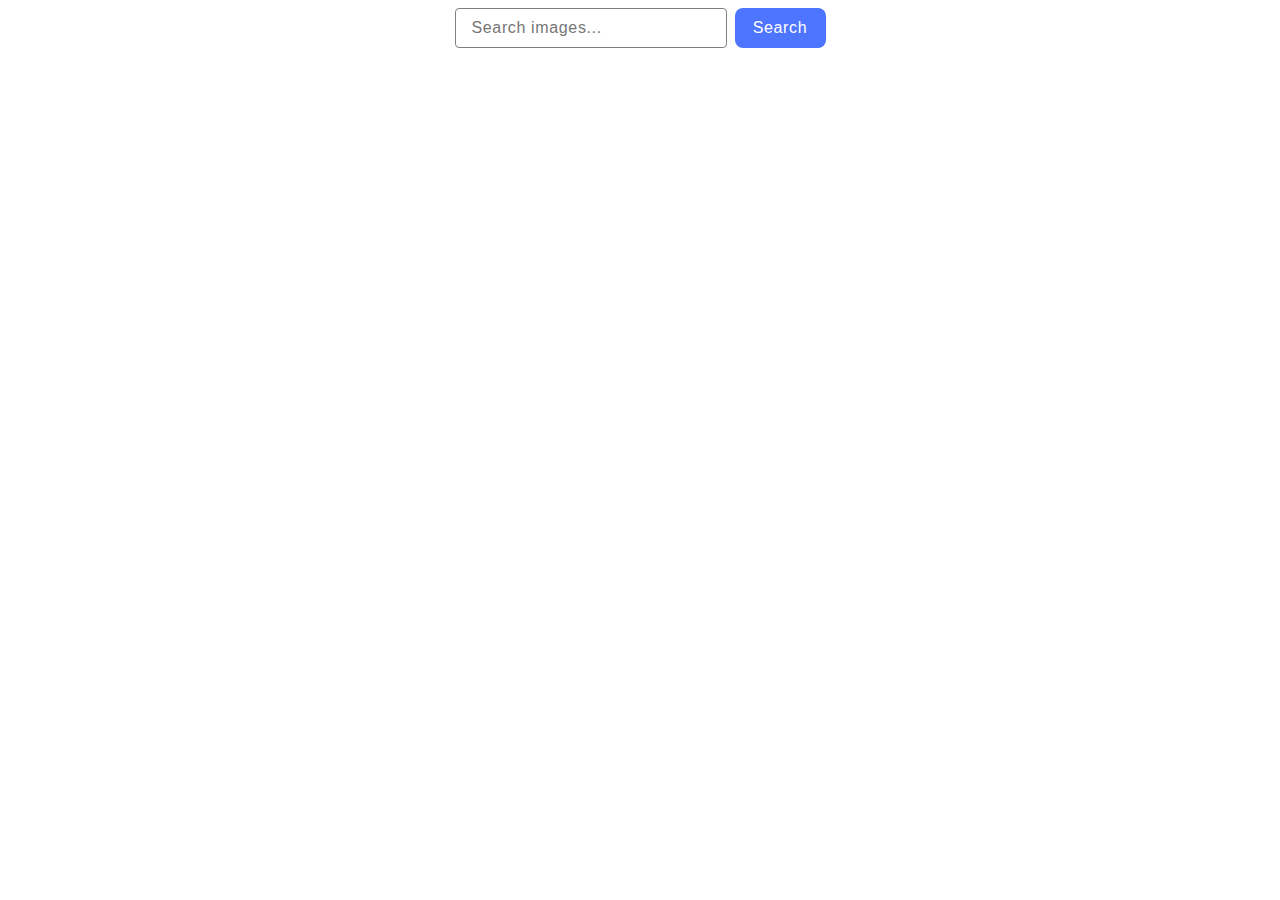
<file: src/index.html>
<!DOCTYPE html>
<html lang="en">
  <head>
    <meta charset="UTF-8" />
    <meta name="viewport" content="width=device-width, initial-scale=1.0" />
    <title>Homework 12</title>

    <link rel="preconnect" href="https://fonts.googleapis.com" />
    <link rel="preconnect" href="https://fonts.gstatic.com" crossorigin />
    <link
      href="https://fonts.googleapis.com/css2?family=Montserrat:ital,wght@0,100..900;1,100..900&display=swap"
      rel="stylesheet"
    />

    <link rel="stylesheet" href="./css/styles.css" />
  </head>
  <body>
    <form class="form">
      <input
        type="text"
        class="form-input"
        name="input"
        placeholder="Search images..."
      />
      <button class="form-button">Search</button>
    </form>

    <ul class="container"></ul>
    <button class="load-more btn-hidden"></button>

    <script type="module" src="./main.js"></script>
  </body>
</html>
</file>
<file: src/css/styles.css>
/**
  |============================
  | include css partials with
  | default @import url()
  |============================
*/
/* Common styles */
@import url('./reset.css');

:root {
  --font-family: 'Montserrat', sans-serif;
}

body {
  font-family: var(--font-family);
}

.loader {
  position: relative;
  width: 100px;
  height: 100px;
}

.loader:before,
.loader:after {
  content: '';
  border-radius: 50%;
  position: absolute;
  inset: 0;
  box-shadow: 0 0 10px 2px rgba(0, 0, 0, 0.3) inset;
}
.loader:after {
  box-shadow: 0 2px 0 #ff3d00 inset;
  animation: rotate 2s linear infinite;
}

@keyframes rotate {
  0% {
    transform: rotate(0);
  }
  100% {
    transform: rotate(360deg);
  }
}

.form {
  display: flex;
  justify-content: center;
  gap: 8px;
}

.form-input {
  border: 1px solid #808080;
  border-radius: 4px;
  outline: none;
  width: 272px;
  height: 40px;

  font-weight: 400;
  font-size: 16px;
  line-height: 150%;
  letter-spacing: 0.04em;
  color: #808080;

  padding-left: 16px;

  transition: border 250ms ease;
}

.form-input:active,
.form-input:hover {
  border: 1px solid #000;
}

.form-input:focus {
  border: 1px solid #4e75ff;
}

.form-button {
  display: flex;
  justify-content: center;
  align-items: center;
  border-radius: 8px;
  padding: 8px 16px;
  width: 91px;
  height: 40px;
  border: none;

  background-color: #4e75ff;

  font-weight: 500;
  font-size: 16px;
  line-height: 150%;
  letter-spacing: 0.04em;

  color: #fff;

  transition: background-color 250ms ease;
}

.form-button:hover,
.form-button:active {
  background-color: #6c8cff;
}

.container {
  margin-top: 20px;

  display: flex;
  flex-wrap: wrap;
  gap: 24px;
}

.form-item {
  width: calc((100% - 48px) / 3);
  border: 1px solid #808080;
}

.stats-container {
  display: flex;
  justify-content: center;
  align-items: center;
  gap: 28px;

  padding-top: 4px;
  padding-bottom: 4px;
}

.stats-title {
  font-weight: 600;
  font-size: 12px;
  line-height: 133%;
  letter-spacing: 0.04em;

  color: #2e2f42;
}

.stats-text {
  font-weight: 400;
  font-size: 12px;
  line-height: 200%;
  letter-spacing: 0.04em;
  color: #2e2f42;
}

.btn-hidden {
  display: none;
}

.load-more {
  border-radius: 8px;
  padding: 8px 16px;
  width: 125px;
  height: 40px;

  background-color: #4e75ff;

  font-weight: 500;
  font-size: 16px;
  line-height: 150%;
  letter-spacing: 0.04em;
  color: #fff;
}
</file>
